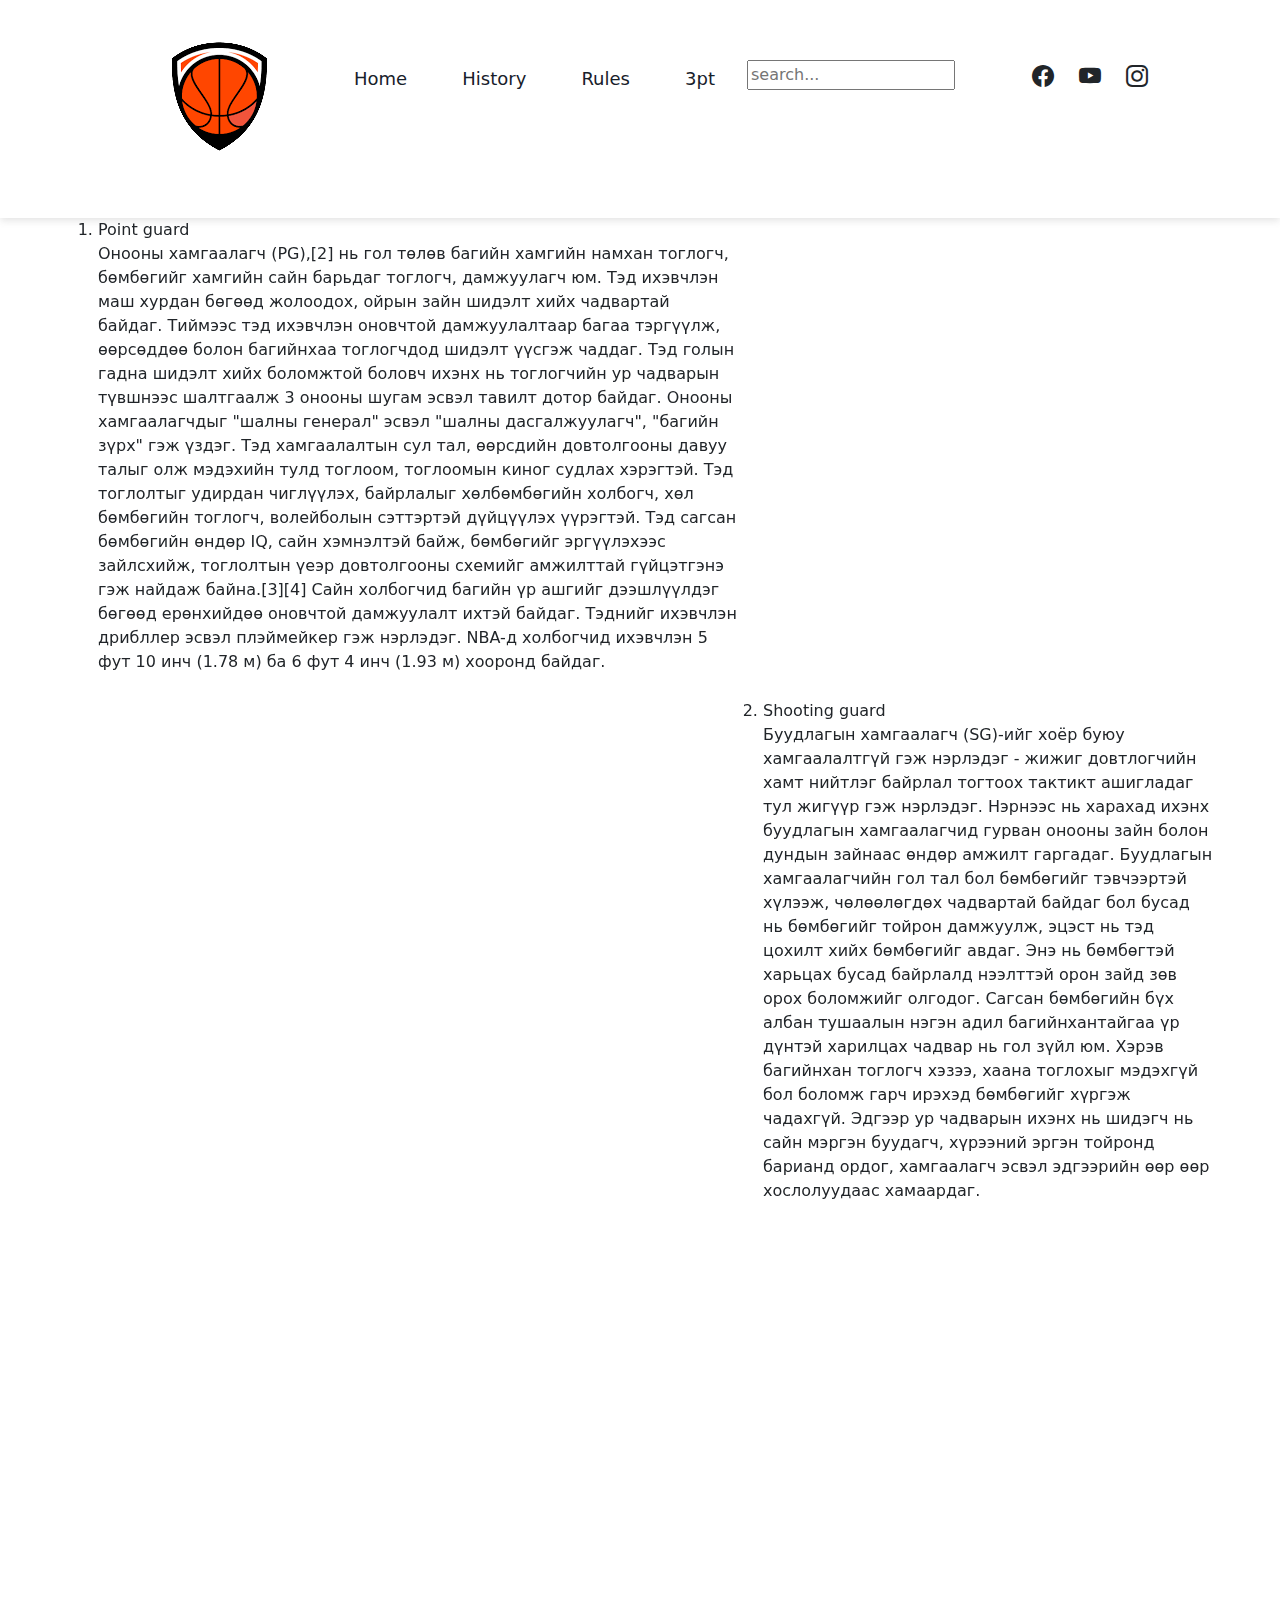
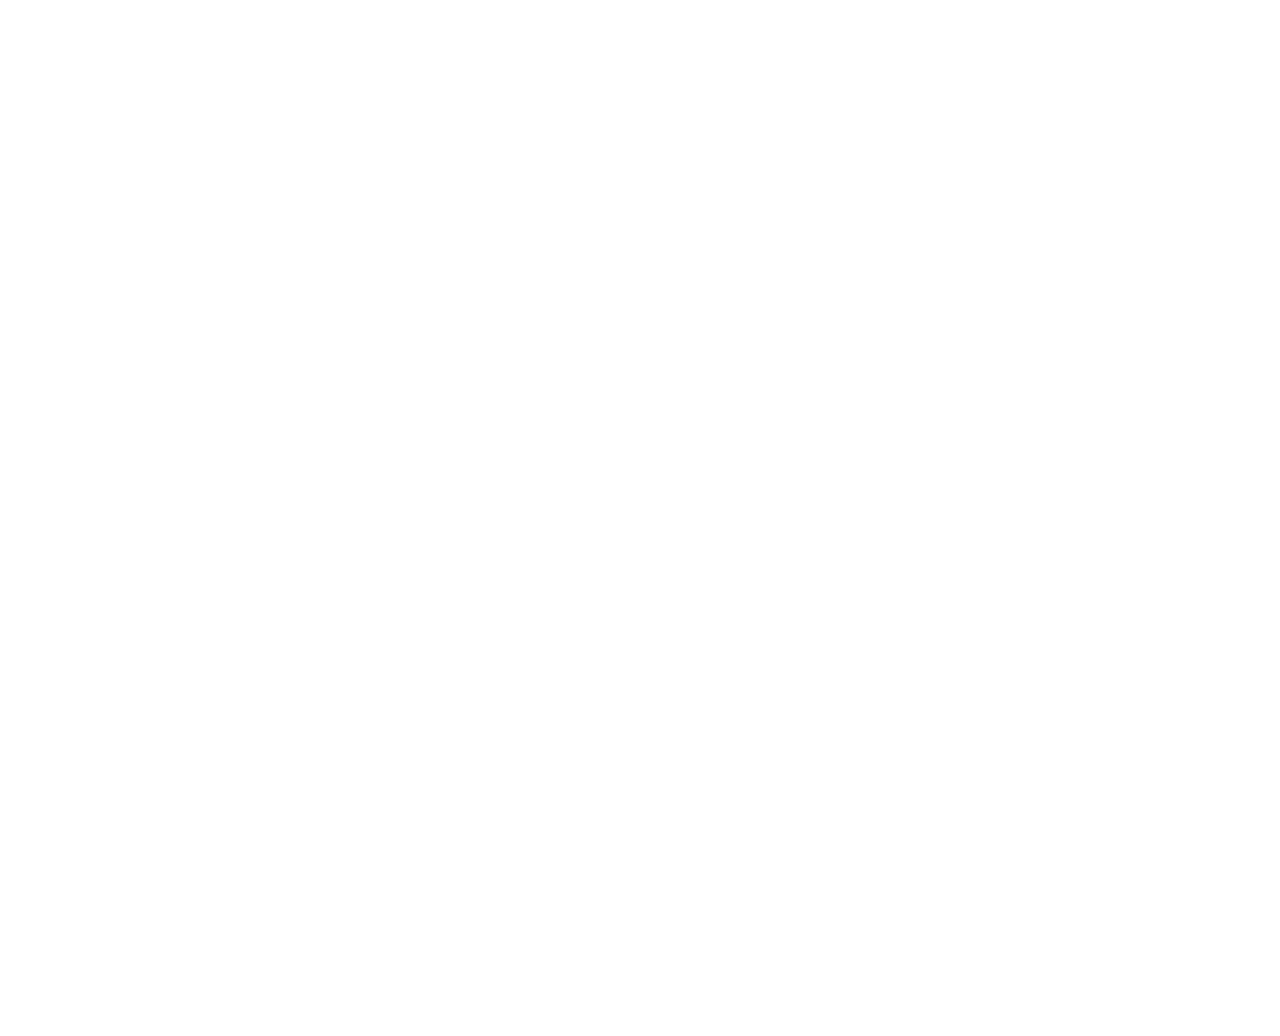
<file: index.html>
<!DOCTYPE html>
<html>
    <head>
        <title>JuniorBasketball</title>
        <link rel="stylesheet" href="style.css">
        <link href="https://cdn.jsdelivr.net/npm/bootstrap@5.3.3/dist/css/bootstrap.min.css" rel="stylesheet" integrity="sha384-QWTKZyjpPEjISv5WaRU9OFeRpok6YctnYmDr5pNlyT2bRjXh0JMhjY6hW+ALEwIH" crossorigin="anonymous">
        <link rel="stylesheet" href="https://cdn.jsdelivr.net/npm/bootstrap-icons@1.11.3/font/bootstrap-icons.min.css">
        <link href="https://unpkg.com/aos@2.3.1/dist/aos.css" rel="stylesheet">
    </head>
    <body>
        <div class="header">
            <div class="container">
                <div class="row">
                    <!--row : 12-2=10-5=5-->
                    <div class="col-md-2">
                        <img src="images.png">
                    </div>    
                    <div class="col-md-5">
                        <div class="menu">
                            <ul>
                                <li><a href="Home.html">Home</a></li>
                                <li><a href="history.html">History</a></li>
                                <li><a href="Rules.html">Rules</a></li>
                                <li><a href="3pt.html">3pt</a></li>
                            </ul>
                        </div>
                    </div>
                    <div class="col-md-3">
                        <div class="search">
                            <input type="search" placeholder="search...">
                        </div>
                    </div>
                    <div class="col-md-2">
                        <div class="icon">
                            <i class="bi bi-facebook"></i>
                            <i class="bi bi-youtube"></i>
                            <i class="bi bi-instagram"></i>
                        </div>
                    </div>
                </div>
            </div>
        </div>
    <ol type="1">
            <div class="container">
                <div class="row">
                    <div class="col-md-7" data-aos="fade-up" data-aos-duration="1000">
                        <li>Point guard</li>
                        Онооны хамгаалагч (PG),[2] нь гол төлөв багийн хамгийн намхан тоглогч, бөмбөгийг хамгийн сайн барьдаг тоглогч, дамжуулагч юм. Тэд ихэвчлэн маш хурдан бөгөөд жолоодох, ойрын зайн шидэлт хийх чадвартай байдаг. Тиймээс тэд ихэвчлэн оновчтой дамжуулалтаар багаа тэргүүлж, өөрсөддөө болон багийнхаа тоглогчдод шидэлт үүсгэж чаддаг. Тэд голын гадна шидэлт хийх боломжтой боловч ихэнх нь тоглогчийн ур чадварын түвшнээс шалтгаалж 3 онооны шугам эсвэл тавилт дотор байдаг. Онооны хамгаалагчдыг "шалны генерал" эсвэл "шалны дасгалжуулагч", "багийн зүрх" гэж үздэг. Тэд хамгаалалтын сул тал, өөрсдийн довтолгооны давуу талыг олж мэдэхийн тулд тоглоом, тоглоомын киног судлах хэрэгтэй. Тэд тоглолтыг удирдан чиглүүлэх, байрлалыг хөлбөмбөгийн холбогч, хөл бөмбөгийн тоглогч, волейболын сэттэртэй дүйцүүлэх үүрэгтэй. Тэд сагсан бөмбөгийн өндөр IQ, сайн хэмнэлтэй байж, бөмбөгийг эргүүлэхээс зайлсхийж, тоглолтын үеэр довтолгооны схемийг амжилттай гүйцэтгэнэ гэж найдаж байна.[3][4] Сайн холбогчид багийн үр ашгийг дээшлүүлдэг бөгөөд ерөнхийдөө оновчтой дамжуулалт ихтэй байдаг. Тэднийг ихэвчлэн дрибллер эсвэл плэймейкер гэж нэрлэдэг. NBA-д холбогчид ихэвчлэн 5 фут 10 инч (1.78 м) ба 6 фут 4 инч (1.93 м) хооронд байдаг.
                    </div>
                    <div class="col-md-5" data-aos="fade-up" data-aos-duration="1000">
                        <iframe width="100%" height="315" src="https://www.youtube.com/embed/hXimVBvVFUs?si=d6tLXKeoEHF5Uu9z" title="YouTube video player" frameborder="0" allow="accelerometer; autoplay; clipboard-write; encrypted-media; gyroscope; picture-in-picture; web-share" referrerpolicy="strict-origin-when-cross-origin" allowfullscreen></iframe>
                    </div>
                </div>
            </div>
            <div class="container">
                <div class="row">
                    <div class="col-md-7" data-aos="fade-up" data-aos-duration="1000">
                        <iframe width="560" height="315" src="https://www.youtube.com/embed/KGoeebLaGls?si=K2FOlD9Oxvty5Kfx" title="YouTube video player" frameborder="0" allow="accelerometer; autoplay; clipboard-write; encrypted-media; gyroscope; picture-in-picture; web-share" referrerpolicy="strict-origin-when-cross-origin" allowfullscreen></iframe>
                    </div>
                    <div class="col-md-5" data-aos="fade-up" data-aos-duration="1000">
                        <li>Shooting guard</li>
                        Буудлагын хамгаалагч (SG)-ийг хоёр буюу хамгаалалтгүй гэж нэрлэдэг - жижиг довтлогчийн хамт нийтлэг байрлал тогтоох тактикт ашигладаг тул жигүүр гэж нэрлэдэг. Нэрнээс нь харахад ихэнх буудлагын хамгаалагчид гурван онооны зайн болон дундын зайнаас өндөр амжилт гаргадаг. Буудлагын хамгаалагчийн гол тал бол бөмбөгийг тэвчээртэй хүлээж, чөлөөлөгдөх чадвартай байдаг бол бусад нь бөмбөгийг тойрон дамжуулж, эцэст нь тэд цохилт хийх бөмбөгийг авдаг. Энэ нь бөмбөгтэй харьцах бусад байрлалд нээлттэй орон зайд зөв орох боломжийг олгодог. Сагсан бөмбөгийн бүх албан тушаалын нэгэн адил багийнхантайгаа үр дүнтэй харилцах чадвар нь гол зүйл юм. Хэрэв багийнхан тоглогч хэзээ, хаана тоглохыг мэдэхгүй бол боломж гарч ирэхэд бөмбөгийг хүргэж чадахгүй. Эдгээр ур чадварын ихэнх нь шидэгч нь сайн мэргэн буудагч, хүрээний эргэн тойронд барианд ордог, хамгаалагч эсвэл эдгээрийн өөр өөр хослолуудаас хамаардаг.
                    </div>
                </div>
            </div> 
            <div class="container">
                <div class="row">
                    <div class="col-md-7" data-aos="fade-up" data-aos-duration="1000">
                        <li>Small forwards</li>
                        Гурав гэж нэрлэгддэг жижиг довтлогч (SF) нь сагсан бөмбөгийн үндсэн таван байрлалаас хамгийн уян хатан гэж тооцогддог. Олон талт байдал нь жижиг довтлогчдын хувьд гол үүрэг гүйцэтгэдэг бөгөөд энэ нь хүчирхэг довтлогчоос илүү довтлогчтой төстэй байдаг. Тийм ч учраас жижиг довтлогч ба шидэлтийн хамгаалалтын байрлалыг ихэвчлэн сольж ашигладаг бөгөөд далавч гэж нэрлэдэг. Тэд чадварлаг жижиг довтлогч бол гоол оруулах, самбараас бөмбөг авах, бөмбөгтэй харьцах, дамжуулалт өгөх, хамгаалах чадвар гээд бүгдийг хийж чаддаг учраас энэ байрлал нь "швейцарийн армийн хутга"-тай адил юм. Тэд крикетийн бүх төрлийн тоглогчидтой төстэй.
                    </div>
                    <div class="col-md-5"data-aos="fade-up" data-aos-duration="1000">
                        <iframe width="100%" height="315" src="https://www.youtube.com/embed/B-5xpRKXnWg?si=qJaOewO_c7R--7dF" title="YouTube video player" frameborder="0" allow="accelerometer; autoplay; clipboard-write; encrypted-media; gyroscope; picture-in-picture; web-share" referrerpolicy="strict-origin-when-cross-origin" allowfullscreen></iframe>
                    </div>
                </div>
            </div> 
            <div class="container">
                <div class="row">
                    <div class="col-md-5"data-aos="fade-up" data-aos-duration="1000">
                        <iframe width="100%" height="315" src="https://www.youtube.com/embed/skKeqNtFYoU?si=Y05r2M0t-fbMwbYa" title="YouTube video player" frameborder="0" allow="accelerometer; autoplay; clipboard-write; encrypted-media; gyroscope; picture-in-picture; web-share" referrerpolicy="strict-origin-when-cross-origin" allowfullscreen></iframe>
                    </div>
                    <div class="col-md-7" data-aos="fade-up" data-aos-duration="1000">
                        <li>Power forwards</li>
                        Дөрөв гэгддэг хүчирхэг довтлогч (PF) нь ихэвчлэн "шуудан" эсвэл "бага блок" дээр төвийнхтэй төстэй үүрэг гүйцэтгэдэг. Хүчтэй довтлогч нь сагсандаа ойрхон оноо авахын зэрэгцээ сагсаас 10-15 фут зайнаас дунд зайн харайлтын шидэлт хийх чадвартай багийн хамгийн хүчирхэг, найдвартай мэргэн бууч байдаг. Хүчтэй довтлогчид бас маш зальтай бөгөөд довтолгоо, хамгаалалтын аль алинд нь уян хатан байх ёстой, гэхдээ жижиг довтлогч шиг тийм биш. Хүчтэй довтлогчид ихэвчлэн будагтай хөлийн хөдөлгөөн сайтай байдаг бөгөөд будгийг хамгаалахдаа тоглогчдыг муу шидэлт хийх эсвэл хаах цохилтод оруулах чадвартай байдаг.[13] Зарим хүчирхэг довтлогчид шидэлтийн зайгаа гурван онооны шидэлт болгон сунгаснаас хойш сунгасан дөрөв гэж нэрлэгддэг болсон. Хамгаалалтын хувьд тэд сагсанд ойр байгаа том тоглогчдыг хамгаалах хүч чадал, хурдан тоглогчдыг сагсаас хол байлгах хөнгөн атлетик чадвартай байх шаардлагатай. Ихэнх хүчирхэг довтлогчид тоглолтын нэг хэсэг болж чаддаг, үргэлж нам дор байдаггүй тул төвийн тоглогчдоос илүү уян хатан байдаг. 6 фут 8 инч (2.03 м) өндөр довтлогч нь PF болон C-г тоглодог форвард төвийн тоглогч байж болно. Ойролцоогоор 6 фут 7 инч (2.01 м) жижиг довтлогч нь SF-д хагас цагаар тоглох боломжтой. . NBA-д хүчирхэг довтлогчдын өндөр нь 2.01 м-ээс 7 фут 0 инч (2.13 м) хооронд хэлбэлздэг.
                    </div>
                </div>
            </div> 
            <div class="container">
                <div class="row">
                    <div class="col-md-5" data-aos="fade-up" data-aos-duration="1000">
                        <li>Center</li>
                        Төв (C) нь тав, тэнхлэг, том хүн гэгддэг бөгөөд ихэвчлэн үндсэн шугамын ойролцоо эсвэл сагсанд ("бага тулгуур") ойрхон тоглодог. Тэд ихэвчлэн шалан дээрх хамгийн өндөр тоглогчид байдаг. Төвүүд ихэвчлэн "доод" эсвэл "будаг" (сагсны ойролцоо, түлхүүр) оноо авдаг боловч периметрийн мэргэн буучдыг сайн хийдэг олон төвүүд байдаг. Тэд ихэвчлэн самбараас бөмбөг авах, шидэлт хийх, тоглогчдын дэлгэцийг тохируулах чадвартай байдаг. Төвийн тоглогчдын зорилго бол бөмбөг бөмбөгийг бөмбөгдүүлэх, улмаар бөмбөг авах боломжийг бий болгох, самбараас бөмбөг авч, нөгөө багаа гоол оруулахыг зогсоохыг хичээх явдал юм.[16] Хамгаалалтад төвийн тоглогч гол үүрэг гүйцэтгэдэг тул "шидэлт хаагдсан" нь тэдний болон заримдаа бусад байрлалуудын тоглолтонд авчирдаг сэтгэл хөдөлгөм статистик юм.
                    </div>
                    <div class="col-md-7" data-aos="fade-up" data-aos-duration="1000">
                        <iframe width="100%" height="315" src="https://www.youtube.com/embed/4LmvC0btLlE?si=X_0Oaf3My8FUbtTC" title="YouTube video player" frameborder="0" allow="accelerometer; autoplay; clipboard-write; encrypted-media; gyroscope; picture-in-picture; web-share" referrerpolicy="strict-origin-when-cross-origin" allowfullscreen></iframe>
                    </div>
                </div>
            </div>
    </ol>
    <script src="https://cdn.jsdelivr.net/npm/bootstrap@5.3.3/dist/js/bootstrap.bundle.min.js" integrity="sha384-YvpcrYf0tY3lHB60NNkmXc5s9fDVZLESaAA55NDzOxhy9GkcIdslK1eN7N6jIeHz" crossorigin="anonymous"></script>
        <script src="https://unpkg.com/aos@2.3.1/dist/aos.js"></script>
        <script>
            AOS.init();
          </script>
    </body>
</html>
</file>
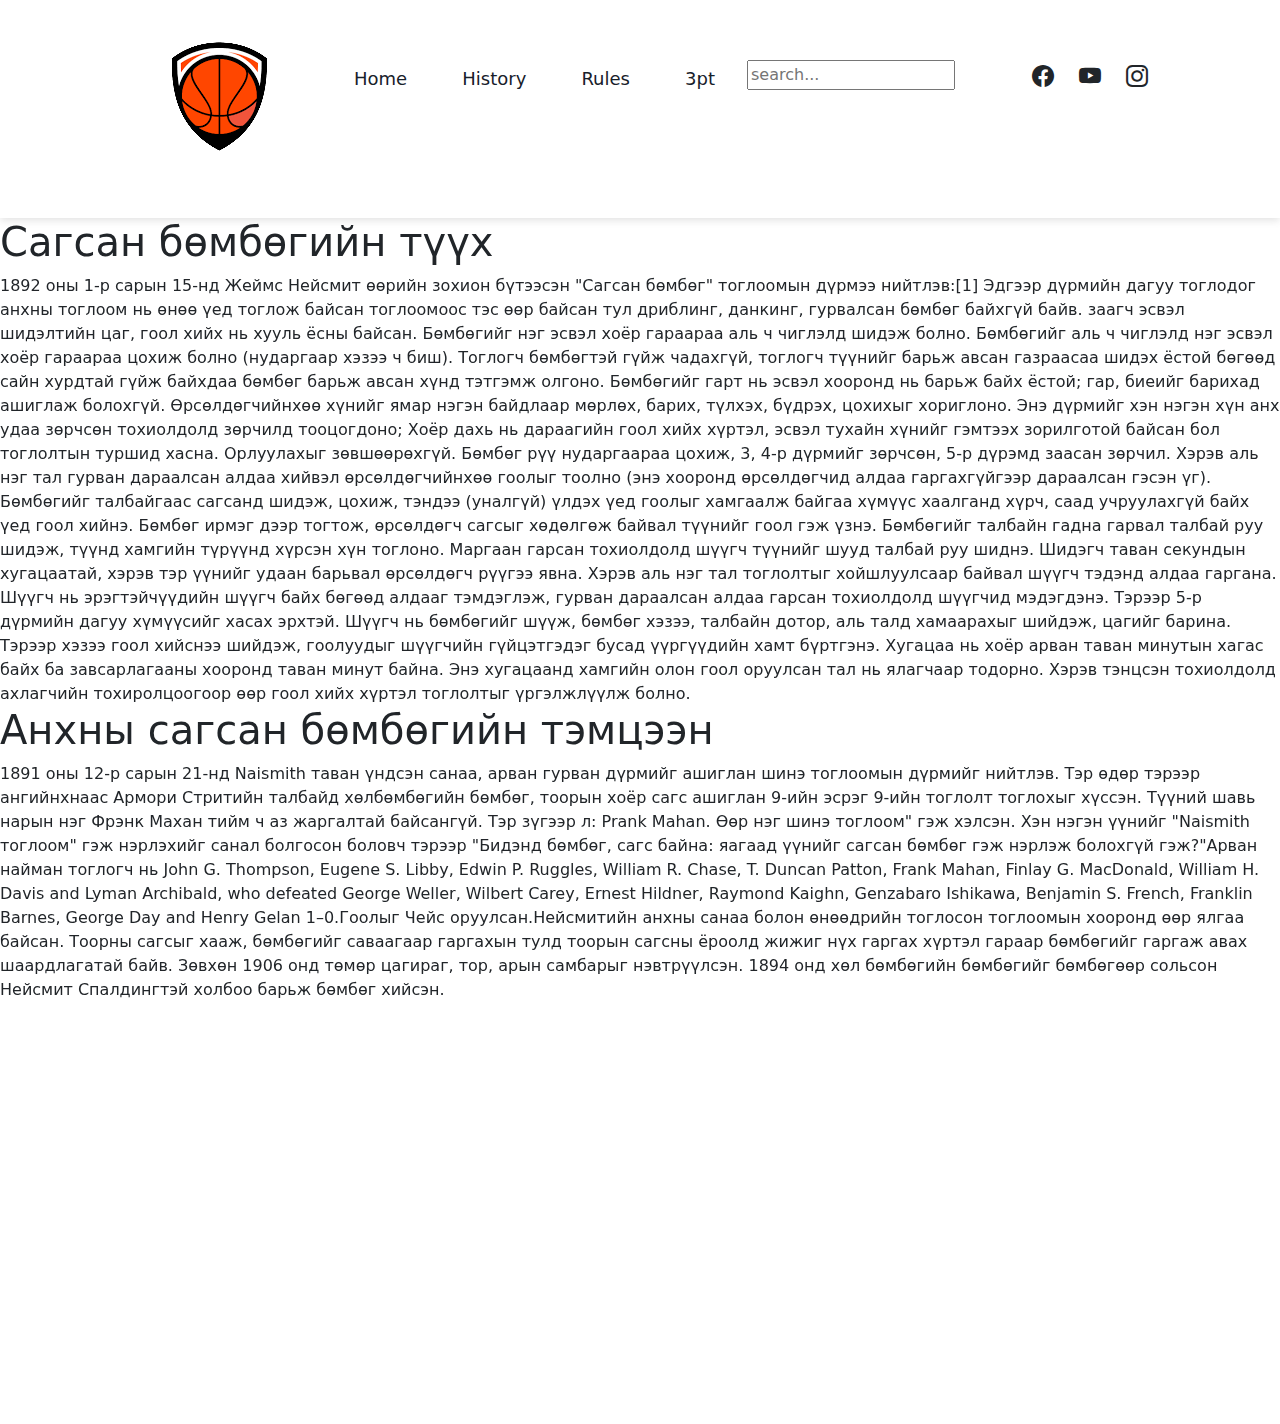
<file: history.html>
<!DOCTYPE html>
<htmkl>
    <head>
        <title>JuniorBasketball</title>
        <link rel="stylesheet" href="style.css">
        <link href="https://cdn.jsdelivr.net/npm/bootstrap@5.3.3/dist/css/bootstrap.min.css" rel="stylesheet" integrity="sha384-QWTKZyjpPEjISv5WaRU9OFeRpok6YctnYmDr5pNlyT2bRjXh0JMhjY6hW+ALEwIH" crossorigin="anonymous">
        <link rel="stylesheet" href="https://cdn.jsdelivr.net/npm/bootstrap-icons@1.11.3/font/bootstrap-icons.min.css">
        <link href="https://unpkg.com/aos@2.3.1/dist/aos.css" rel="stylesheet">
    </head>
    <body>
        <div class="header">
            <div class="container">
                <div class="row">
                    <!--row : 12-2=10-5=5-->
                    <div class="col-md-2">
                        <img src="images.png">
                    </div>    
                    <div class="col-md-5">
                        <div class="menu">
                            <ul>
                                <li><a href="index.html">Home</a></li>
                                <li><a href="history.html">History</a></li>
                                <li><a href="Rules.html">Rules</a></li>
                                <li><a href="3pt.html">3pt</a></li>
                            </ul>
                        </div>
                    </div>
                    <div class="col-md-3">
                        <div class="search">
                            <input type="search" placeholder="search...">
                        </div>
                    </div>
                    <div class="col-md-2">
                        <div class="icon">
                            <i class="bi bi-facebook"></i>
                            <i class="bi bi-youtube"></i>
                            <i class="bi bi-instagram"></i>
                        </div>
                    </div>
                </div>
            </div>
        </div>
        <div data-aos="fade-right">
           <h1>Сагсан бөмбөгийн түүх</h1>
           1892 оны 1-р сарын 15-нд Жеймс Нейсмит өөрийн зохион бүтээсэн "Сагсан бөмбөг" тоглоомын дүрмээ нийтлэв:[1] Эдгээр дүрмийн дагуу тоглодог анхны тоглоом нь өнөө үед тоглож байсан тоглоомоос тэс өөр байсан тул дриблинг, данкинг, гурвалсан бөмбөг байхгүй байв. заагч эсвэл шидэлтийн цаг, гоол хийх нь хууль ёсны байсан.

           Бөмбөгийг нэг эсвэл хоёр гараараа аль ч чиглэлд шидэж болно.
           Бөмбөгийг аль ч чиглэлд нэг эсвэл хоёр гараараа цохиж болно (нударгаар хэзээ ч биш).
           Тоглогч бөмбөгтэй гүйж чадахгүй, тоглогч түүнийг барьж авсан газраасаа шидэх ёстой бөгөөд сайн хурдтай гүйж байхдаа бөмбөг барьж авсан хүнд тэтгэмж олгоно.
           Бөмбөгийг гарт нь эсвэл хооронд нь барьж байх ёстой; гар, биеийг барихад ашиглаж болохгүй.
           Өрсөлдөгчийнхөө хүнийг ямар нэгэн байдлаар мөрлөх, барих, түлхэх, бүдрэх, цохихыг хориглоно. Энэ дүрмийг хэн нэгэн хүн анх удаа зөрчсөн тохиолдолд зөрчилд тооцогдоно; Хоёр дахь нь дараагийн гоол хийх хүртэл, эсвэл тухайн хүнийг гэмтээх зорилготой байсан бол тоглолтын туршид хасна. Орлуулахыг зөвшөөрөхгүй.
           Бөмбөг рүү нударгаараа цохиж, 3, 4-р дүрмийг зөрчсөн, 5-р дүрэмд заасан зөрчил.
           Хэрэв аль нэг тал гурван дараалсан алдаа хийвэл өрсөлдөгчийнхөө гоолыг тоолно (энэ хооронд өрсөлдөгчид алдаа гаргахгүйгээр дараалсан гэсэн үг).
           Бөмбөгийг талбайгаас сагсанд шидэж, цохиж, тэндээ (уналгүй) үлдэх үед гоолыг хамгаалж байгаа хүмүүс хаалганд хүрч, саад учруулахгүй байх үед гоол хийнэ. Бөмбөг ирмэг дээр тогтож, өрсөлдөгч сагсыг хөдөлгөж байвал түүнийг гоол гэж үзнэ.
           Бөмбөгийг талбайн гадна гарвал талбай руу шидэж, түүнд хамгийн түрүүнд хүрсэн хүн тоглоно. Маргаан гарсан тохиолдолд шүүгч түүнийг шууд талбай руу шиднэ. Шидэгч таван секундын хугацаатай, хэрэв тэр үүнийг удаан барьвал өрсөлдөгч рүүгээ явна. Хэрэв аль нэг тал тоглолтыг хойшлуулсаар байвал шүүгч тэдэнд алдаа гаргана.
           Шүүгч нь эрэгтэйчүүдийн шүүгч байх бөгөөд алдааг тэмдэглэж, гурван дараалсан алдаа гарсан тохиолдолд шүүгчид мэдэгдэнэ. Тэрээр 5-р дүрмийн дагуу хүмүүсийг хасах эрхтэй.
           Шүүгч нь бөмбөгийг шүүж, бөмбөг хэзээ, талбайн дотор, аль талд хамаарахыг шийдэж, цагийг барина. Тэрээр хэзээ гоол хийснээ шийдэж, гоолуудыг шүүгчийн гүйцэтгэдэг бусад үүргүүдийн хамт бүртгэнэ.
           Хугацаа нь хоёр арван таван минутын хагас байх ба завсарлагааны хооронд таван минут байна.
           Энэ хугацаанд хамгийн олон гоол оруулсан тал нь ялагчаар тодорно. Хэрэв тэнцсэн тохиолдолд ахлагчийн тохиролцоогоор өөр гоол хийх хүртэл тоглолтыг үргэлжлүүлж болно.
        </div>
        <div data-aos="fade-left">
           <h1>Анхны сагсан бөмбөгийн тэмцээн</h1>
           1891 оны 12-р сарын 21-нд Naismith таван үндсэн санаа, арван гурван дүрмийг ашиглан шинэ тоглоомын дүрмийг нийтлэв. Тэр өдөр тэрээр ангийнхнаас Армори Стритийн талбайд хөлбөмбөгийн бөмбөг, тоорын хоёр сагс ашиглан 9-ийн эсрэг 9-ийн тоглолт тоглохыг хүссэн. Түүний шавь нарын нэг Фрэнк Махан тийм ч аз жаргалтай байсангүй. Тэр зүгээр л: Prank Mahan. Өөр нэг шинэ тоглоом" гэж хэлсэн. Хэн нэгэн үүнийг "Naismith тоглоом" гэж нэрлэхийг санал болгосон боловч тэрээр "Бидэнд бөмбөг, сагс байна: яагаад үүнийг сагсан бөмбөг гэж нэрлэж болохгүй гэж?"Арван найман тоглогч нь John G. Thompson, Eugene S. Libby, Edwin P. Ruggles, William R. Chase, T. Duncan Patton, Frank Mahan, Finlay G. MacDonald, William H. Davis and Lyman Archibald, who defeated George Weller, Wilbert Carey, Ernest Hildner, Raymond Kaighn, Genzabaro Ishikawa, Benjamin S. French, Franklin Barnes, George Day and Henry Gelan 1–0.Гоолыг Чейс оруулсан.Нейсмитийн анхны санаа болон өнөөдрийн тоглосон тоглоомын хооронд өөр ялгаа байсан. Тоорны сагсыг хааж, бөмбөгийг саваагаар гаргахын тулд тоорын сагсны ёроолд жижиг нүх гаргах хүртэл гараар бөмбөгийг гаргаж авах шаардлагатай байв. Зөвхөн 1906 онд төмөр цагираг, тор, арын самбарыг нэвтрүүлсэн. 1894 онд хөл бөмбөгийн бөмбөгийг бөмбөгөөр сольсон Нейсмит Спалдингтэй холбоо барьж бөмбөг хийсэн.
        </div>
            <div class="container">
                <div class="row">
                    <div class="col-md-6"data-aos="fade-up" data-aos-duration="1000">
                        <iframe width="560" height="315" src="https://www.youtube.com/embed/AdGeedbI1fg?si=4iFnxAxbWknw4gcK" title="YouTube video player" frameborder="0" allow="accelerometer; autoplay; clipboard-write; encrypted-media; gyroscope; picture-in-picture; web-share" referrerpolicy="strict-origin-when-cross-origin" allowfullscreen></iframe>
                    </div>
                    <div class="col-md-6"data-aos="fade-up" data-aos-duration="1000">
                        <iframe width="560" height="315" src="https://www.youtube.com/embed/xiJJIacdF-E?si=_TDpMlSHydbt0qQb" title="YouTube video player" frameborder="0" allow="accelerometer; autoplay; clipboard-write; encrypted-media; gyroscope; picture-in-picture; web-share" referrerpolicy="strict-origin-when-cross-origin" allowfullscreen></iframe>
                    </div>
                </div>
            </div>
            <script src="https://cdn.jsdelivr.net/npm/bootstrap@5.3.3/dist/js/bootstrap.bundle.min.js" integrity="sha384-YvpcrYf0tY3lHB60NNkmXc5s9fDVZLESaAA55NDzOxhy9GkcIdslK1eN7N6jIeHz" crossorigin="anonymous"></script>
            <script src="https://unpkg.com/aos@2.3.1/dist/aos.js"></script>
            <script>
                AOS.init();
              </script>
    </body>
</htmkl>
</file>
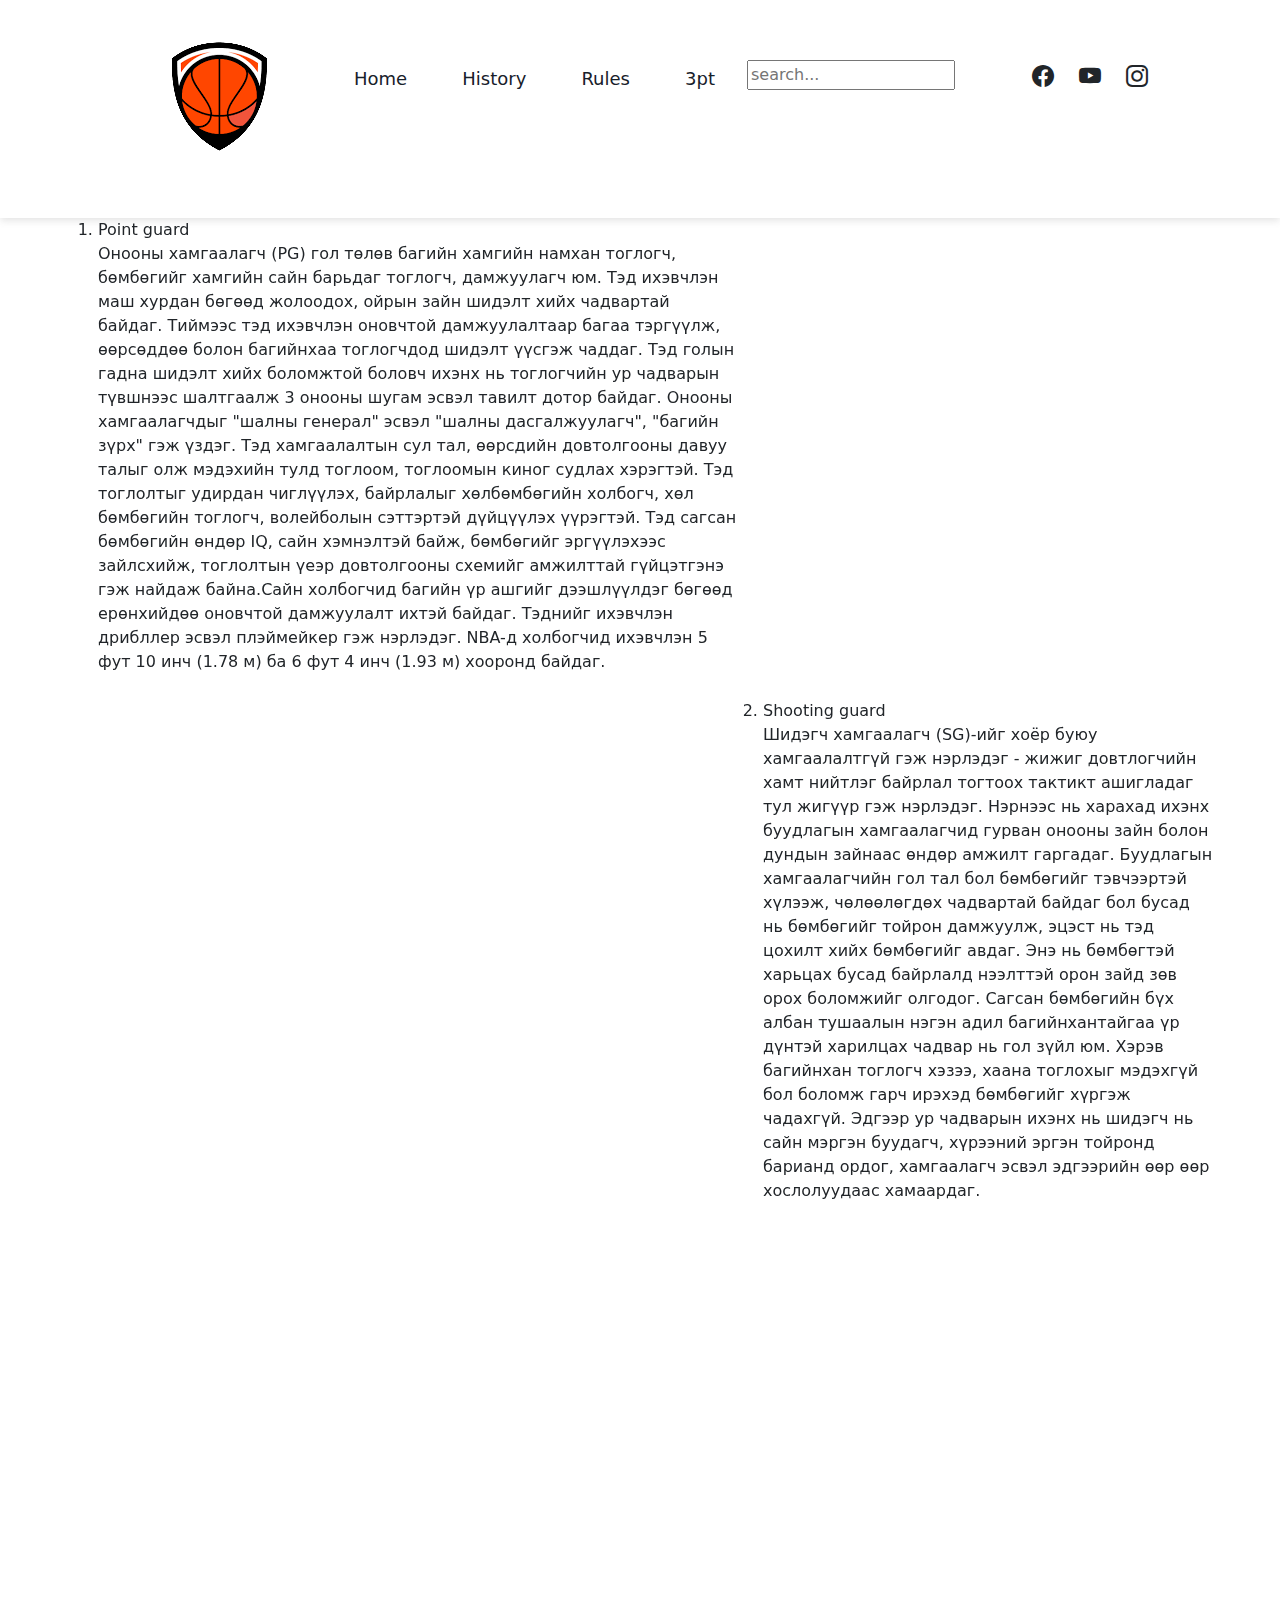
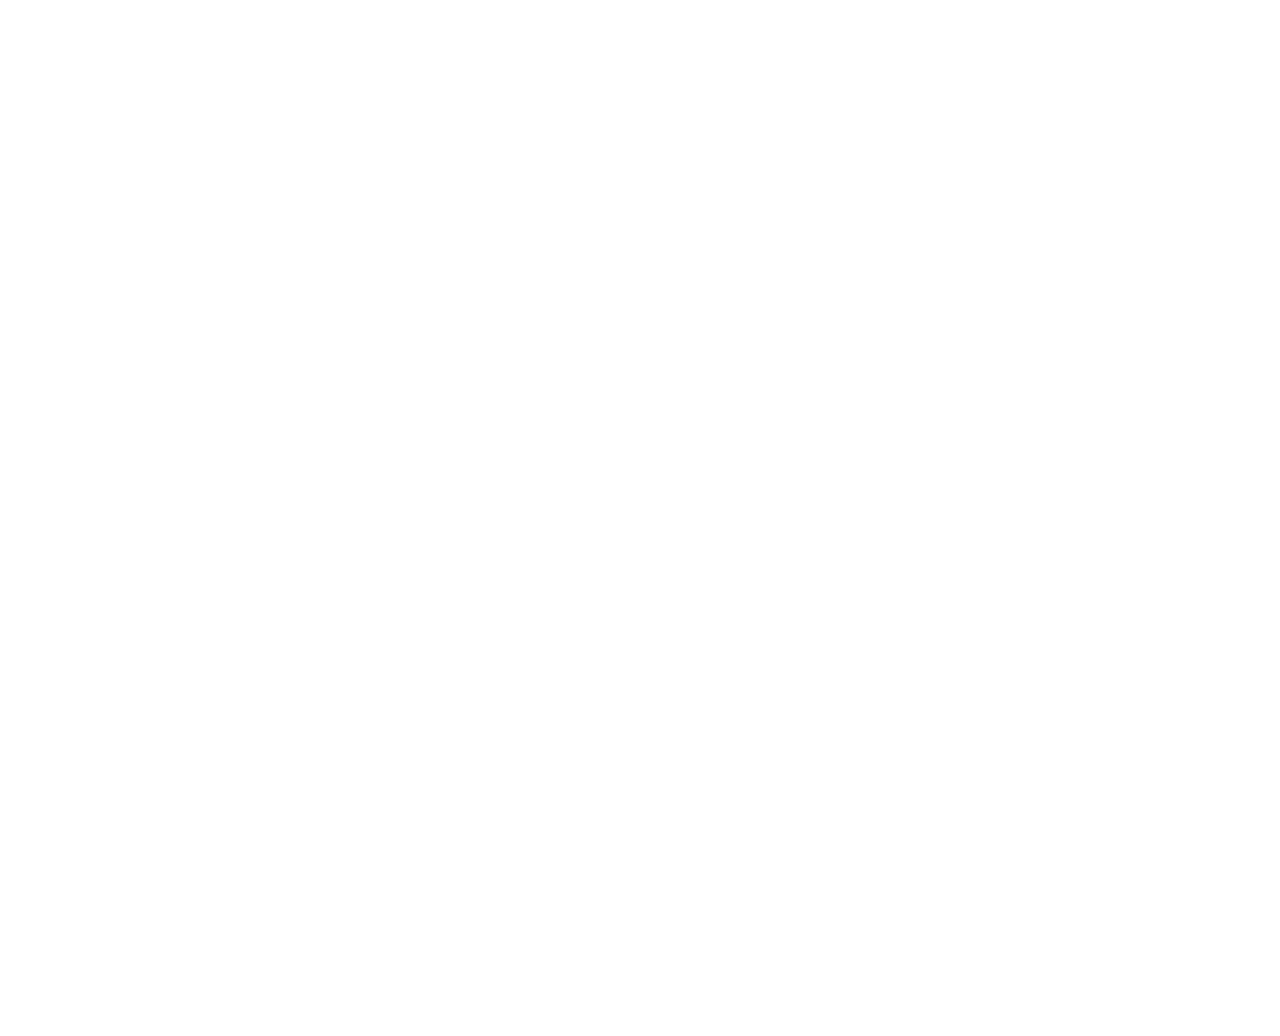
<file: Home.html>
<!DOCTYPE html>
<html>
    <head>
        <title>JuniorBasketball</title>
        <link rel="stylesheet" href="style.css">
        <link href="https://cdn.jsdelivr.net/npm/bootstrap@5.3.3/dist/css/bootstrap.min.css" rel="stylesheet" integrity="sha384-QWTKZyjpPEjISv5WaRU9OFeRpok6YctnYmDr5pNlyT2bRjXh0JMhjY6hW+ALEwIH" crossorigin="anonymous">
        <link rel="stylesheet" href="https://cdn.jsdelivr.net/npm/bootstrap-icons@1.11.3/font/bootstrap-icons.min.css">
        <link href="https://unpkg.com/aos@2.3.1/dist/aos.css" rel="stylesheet">
    </head>
    <body>
        <div class="header">
            <div class="container">
                <div class="row">
                    <!--row : 12-2=10-5=5-->
                    <div class="col-md-2">
                        <img src="images.png">
                    </div>    
                    <div class="col-md-5">
                        <div class="menu">
                            <ul>
                                <li><a href="">Home</a></li>
                                <li><a href="history.html">History</a></li>
                                <li><a href="Rules.html">Rules</a></li>
                                <li><a href="3pt.html">3pt</a></li>
                            </ul>
                        </div>
                    </div>
                    <div class="col-md-3">
                        <div class="search">
                            <input type="search" placeholder="search...">
                        </div>
                    </div>
                    <div class="col-md-2">
                        <div class="icon">
                            <i class="bi bi-facebook"></i>
                            <i class="bi bi-youtube"></i>
                            <i class="bi bi-instagram"></i>
                        </div>
                    </div>
                </div>
            </div>
        </div>
    <ol type="1">
            <div class="container">
                <div class="row">
                    <div class="col-md-7" data-aos="fade-up" data-aos-duration="1000">
                        <li>Point guard</li>
                        Онооны хамгаалагч (PG) гол төлөв багийн хамгийн намхан тоглогч, бөмбөгийг хамгийн сайн барьдаг тоглогч, дамжуулагч юм. Тэд ихэвчлэн маш хурдан бөгөөд жолоодох, ойрын зайн шидэлт хийх чадвартай байдаг. Тиймээс тэд ихэвчлэн оновчтой дамжуулалтаар багаа тэргүүлж, өөрсөддөө болон багийнхаа тоглогчдод шидэлт үүсгэж чаддаг. Тэд голын гадна шидэлт хийх боломжтой боловч ихэнх нь тоглогчийн ур чадварын түвшнээс шалтгаалж 3 онооны шугам эсвэл тавилт дотор байдаг. Онооны хамгаалагчдыг "шалны генерал" эсвэл "шалны дасгалжуулагч", "багийн зүрх" гэж үздэг. Тэд хамгаалалтын сул тал, өөрсдийн довтолгооны давуу талыг олж мэдэхийн тулд тоглоом, тоглоомын киног судлах хэрэгтэй. Тэд тоглолтыг удирдан чиглүүлэх, байрлалыг хөлбөмбөгийн холбогч, хөл бөмбөгийн тоглогч, волейболын сэттэртэй дүйцүүлэх үүрэгтэй. Тэд сагсан бөмбөгийн өндөр IQ, сайн хэмнэлтэй байж, бөмбөгийг эргүүлэхээс зайлсхийж, тоглолтын үеэр довтолгооны схемийг амжилттай гүйцэтгэнэ гэж найдаж байна.Сайн холбогчид багийн үр ашгийг дээшлүүлдэг бөгөөд ерөнхийдөө оновчтой дамжуулалт ихтэй байдаг. Тэднийг ихэвчлэн дрибллер эсвэл плэймейкер гэж нэрлэдэг. NBA-д холбогчид ихэвчлэн 5 фут 10 инч (1.78 м) ба 6 фут 4 инч (1.93 м) хооронд байдаг.
                    </div>
                    <div class="col-md-5" data-aos="fade-up" data-aos-duration="1000">
                        <iframe width="100%" height="315" src="https://www.youtube.com/embed/hXimVBvVFUs?si=d6tLXKeoEHF5Uu9z" title="YouTube video player" frameborder="0" allow="accelerometer; autoplay; clipboard-write; encrypted-media; gyroscope; picture-in-picture; web-share" referrerpolicy="strict-origin-when-cross-origin" allowfullscreen></iframe>
                    </div>
                </div>
            </div>
            <div class="container">
                <div class="row">
                    <div class="col-md-7" data-aos="fade-up" data-aos-duration="1000">
                        <iframe width="560" height="315" src="https://www.youtube.com/embed/KGoeebLaGls?si=K2FOlD9Oxvty5Kfx" title="YouTube video player" frameborder="0" allow="accelerometer; autoplay; clipboard-write; encrypted-media; gyroscope; picture-in-picture; web-share" referrerpolicy="strict-origin-when-cross-origin" allowfullscreen></iframe>
                    </div>
                    <div class="col-md-5" data-aos="fade-up" data-aos-duration="1000">
                        <li>Shooting guard</li>
                        Шидэгч хамгаалагч (SG)-ийг хоёр буюу хамгаалалтгүй гэж нэрлэдэг - жижиг довтлогчийн хамт нийтлэг байрлал тогтоох тактикт ашигладаг тул жигүүр гэж нэрлэдэг. Нэрнээс нь харахад ихэнх буудлагын хамгаалагчид гурван онооны зайн болон дундын зайнаас өндөр амжилт гаргадаг. Буудлагын хамгаалагчийн гол тал бол бөмбөгийг тэвчээртэй хүлээж, чөлөөлөгдөх чадвартай байдаг бол бусад нь бөмбөгийг тойрон дамжуулж, эцэст нь тэд цохилт хийх бөмбөгийг авдаг. Энэ нь бөмбөгтэй харьцах бусад байрлалд нээлттэй орон зайд зөв орох боломжийг олгодог. Сагсан бөмбөгийн бүх албан тушаалын нэгэн адил багийнхантайгаа үр дүнтэй харилцах чадвар нь гол зүйл юм. Хэрэв багийнхан тоглогч хэзээ, хаана тоглохыг мэдэхгүй бол боломж гарч ирэхэд бөмбөгийг хүргэж чадахгүй. Эдгээр ур чадварын ихэнх нь шидэгч нь сайн мэргэн буудагч, хүрээний эргэн тойронд барианд ордог, хамгаалагч эсвэл эдгээрийн өөр өөр хослолуудаас хамаардаг.
                    </div>
                </div>
            </div> 
            <div class="container">
                <div class="row">
                    <div class="col-md-7" data-aos="fade-up" data-aos-duration="1000">
                        <li>Small forwards</li>
                        Гурав гэж нэрлэгддэг жижиг довтлогч (SF) нь сагсан бөмбөгийн үндсэн таван байрлалаас хамгийн уян хатан гэж тооцогддог. Олон талт байдал нь жижиг довтлогчдын хувьд гол үүрэг гүйцэтгэдэг бөгөөд энэ нь хүчирхэг довтлогчоос илүү довтлогчтой төстэй байдаг. Тийм ч учраас жижиг довтлогч ба шидэлтийн хамгаалалтын байрлалыг ихэвчлэн сольж ашигладаг бөгөөд далавч гэж нэрлэдэг. Тэд чадварлаг жижиг довтлогч бол гоол оруулах, самбараас бөмбөг авах, бөмбөгтэй харьцах, дамжуулалт өгөх, хамгаалах чадвар гээд бүгдийг хийж чаддаг учраас энэ байрлал нь "швейцарийн армийн хутга"-тай адил юм. Тэд крикетийн бүх төрлийн тоглогчидтой төстэй.
                    </div>
                    <div class="col-md-5"data-aos="fade-up" data-aos-duration="1000">
                        <iframe width="100%" height="315" src="https://www.youtube.com/embed/B-5xpRKXnWg?si=qJaOewO_c7R--7dF" title="YouTube video player" frameborder="0" allow="accelerometer; autoplay; clipboard-write; encrypted-media; gyroscope; picture-in-picture; web-share" referrerpolicy="strict-origin-when-cross-origin" allowfullscreen></iframe>
                    </div>
                </div>
            </div> 
            <div class="container">
                <div class="row">
                    <div class="col-md-5"data-aos="fade-up" data-aos-duration="1000">
                        <iframe width="100%" height="315" src="https://www.youtube.com/embed/skKeqNtFYoU?si=Y05r2M0t-fbMwbYa" title="YouTube video player" frameborder="0" allow="accelerometer; autoplay; clipboard-write; encrypted-media; gyroscope; picture-in-picture; web-share" referrerpolicy="strict-origin-when-cross-origin" allowfullscreen></iframe>
                    </div>
                    <div class="col-md-7" data-aos="fade-up" data-aos-duration="1000">
                        <li>Power forwards</li>
                        Дөрөв гэгддэг хүчирхэг довтлогч (PF) нь ихэвчлэн "шуудан" эсвэл "бага блок" дээр төвийнхтэй төстэй үүрэг гүйцэтгэдэг. Хүчтэй довтлогч нь сагсандаа ойрхон оноо авахын зэрэгцээ сагсаас 10-15 фут зайнаас дунд зайн харайлтын шидэлт хийх чадвартай багийн хамгийн хүчирхэг, найдвартай мэргэн бууч байдаг. Хүчтэй довтлогчид бас маш зальтай бөгөөд довтолгоо, хамгаалалтын аль алинд нь уян хатан байх ёстой, гэхдээ жижиг довтлогч шиг тийм биш. Хүчтэй довтлогчид ихэвчлэн будагтай хөлийн хөдөлгөөн сайтай байдаг бөгөөд будгийг хамгаалахдаа тоглогчдыг муу шидэлт хийх эсвэл хаах цохилтод оруулах чадвартай байдаг.[13] Зарим хүчирхэг довтлогчид шидэлтийн зайгаа гурван онооны шидэлт болгон сунгаснаас хойш сунгасан дөрөв гэж нэрлэгддэг болсон. Хамгаалалтын хувьд тэд сагсанд ойр байгаа том тоглогчдыг хамгаалах хүч чадал, хурдан тоглогчдыг сагсаас хол байлгах хөнгөн атлетик чадвартай байх шаардлагатай. Ихэнх хүчирхэг довтлогчид тоглолтын нэг хэсэг болж чаддаг, үргэлж нам дор байдаггүй тул төвийн тоглогчдоос илүү уян хатан байдаг. 6 фут 8 инч (2.03 м) өндөр довтлогч нь PF болон C-г тоглодог форвард төвийн тоглогч байж болно. Ойролцоогоор 6 фут 7 инч (2.01 м) жижиг довтлогч нь SF-д хагас цагаар тоглох боломжтой. . NBA-д хүчирхэг довтлогчдын өндөр нь 2.01 м-ээс 7 фут 0 инч (2.13 м) хооронд хэлбэлздэг.
                    </div>
                </div>
            </div> 
            <div class="container">
                <div class="row">
                    <div class="col-md-5" data-aos="fade-up" data-aos-duration="1000">
                        <li>Center</li>
                        Төв (C) нь тав, тэнхлэг, том хүн гэгддэг бөгөөд ихэвчлэн үндсэн шугамын ойролцоо эсвэл сагсанд ("бага тулгуур") ойрхон тоглодог. Тэд ихэвчлэн шалан дээрх хамгийн өндөр тоглогчид байдаг. Төвүүд ихэвчлэн "доод" эсвэл "будаг" (сагсны ойролцоо, түлхүүр) оноо авдаг боловч периметрийн мэргэн буучдыг сайн хийдэг олон төвүүд байдаг. Тэд ихэвчлэн самбараас бөмбөг авах, шидэлт хийх, тоглогчдын дэлгэцийг тохируулах чадвартай байдаг. Төвийн тоглогчдын зорилго бол бөмбөг бөмбөгийг бөмбөгдүүлэх, улмаар бөмбөг авах боломжийг бий болгох, самбараас бөмбөг авч, нөгөө багаа гоол оруулахыг зогсоохыг хичээх явдал юм.[16] Хамгаалалтад төвийн тоглогч гол үүрэг гүйцэтгэдэг тул "шидэлт хаагдсан" нь тэдний болон заримдаа бусад байрлалуудын тоглолтонд авчирдаг сэтгэл хөдөлгөм статистик юм.
                    </div>
                    <div class="col-md-7" data-aos="fade-up" data-aos-duration="1000">
                        <iframe width="100%" height="315" src="https://www.youtube.com/embed/4LmvC0btLlE?si=X_0Oaf3My8FUbtTC" title="YouTube video player" frameborder="0" allow="accelerometer; autoplay; clipboard-write; encrypted-media; gyroscope; picture-in-picture; web-share" referrerpolicy="strict-origin-when-cross-origin" allowfullscreen></iframe>
                    </div>
                </div>
            </div>       
    </ol>
    <script src="https://cdn.jsdelivr.net/npm/bootstrap@5.3.3/dist/js/bootstrap.bundle.min.js" integrity="sha384-YvpcrYf0tY3lHB60NNkmXc5s9fDVZLESaAA55NDzOxhy9GkcIdslK1eN7N6jIeHz" crossorigin="anonymous"></script>
        <script src="https://unpkg.com/aos@2.3.1/dist/aos.js"></script>
        <script>
            AOS.init();
          </script>
    </body>
</html>
</file>
<file: style.css>
.header{
    padding:5px 0;
    box-shadow: rgba(99, 99, 99, 0.2) 0px 2px 8px 0px;
}
.header .menu ul li{
    display: inline;
    margin-left: 50px;
}
.header .menu ul li a{
    color:#17202A;
    text-decoration: none;
    font-size: 18px;
}
.header .menu{
    margin-top: 60px;
}
.header .menu ul li a:hover{
    border-bottom:2px solid red;
}
.header .search{
    margin-top:55px;
}
.header .icon{
    margin-top: 55px;
}
.header .icon i {
    margin-right: 20px;
    font-size: 22px;
}
.row{
    margin-bottom: 25px;
    /* border-style: solid; */
}
.border1{
    border-style: solid;
    border: 1px solid #000;
    border-radius: 9px;
}
</file>
